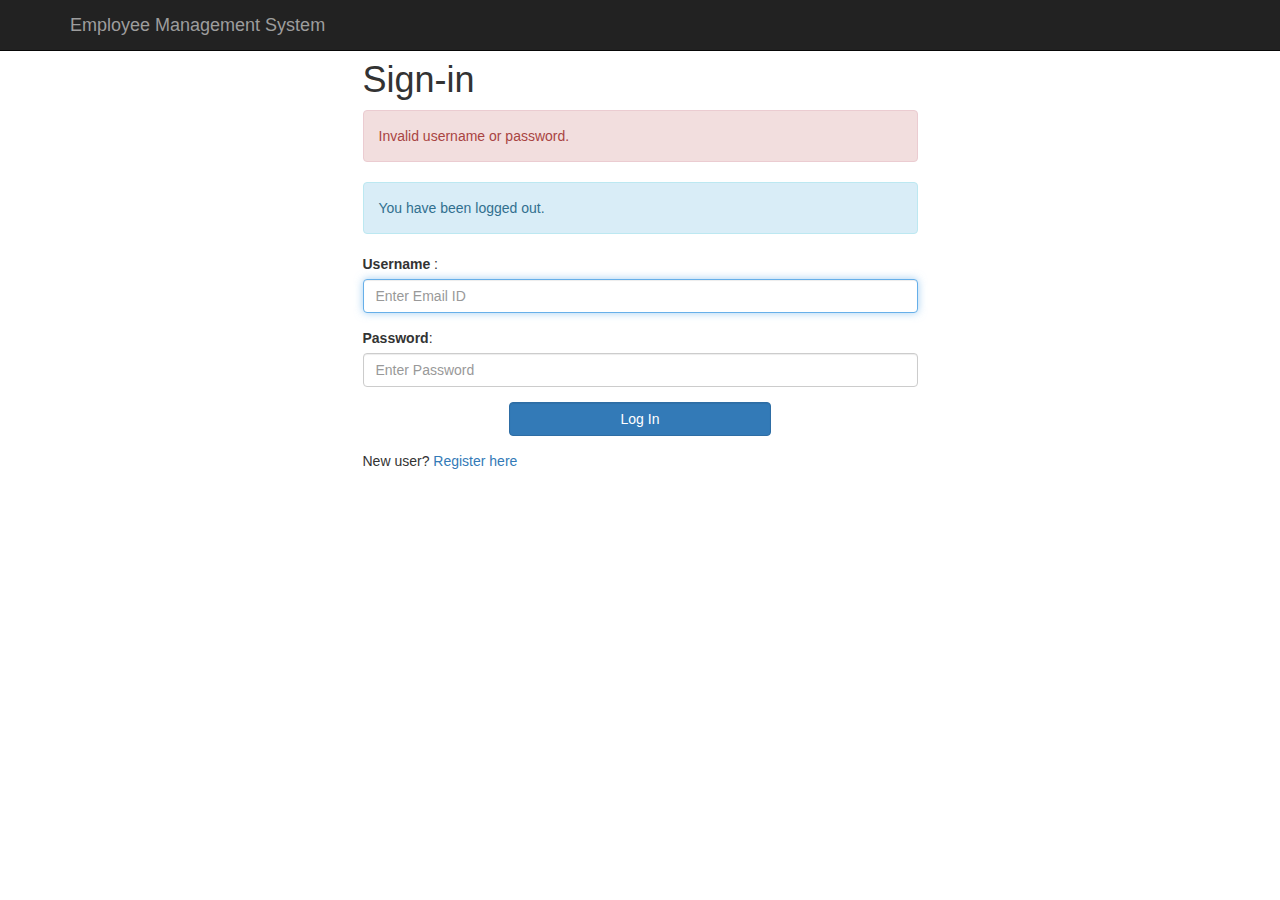
<file: src/main/resources/templates/login.html>
<!DOCTYPE html>
<html>
<head>
<meta charset="ISO-8859-1">
<title>Registration and Login App</title>

<link rel="stylesheet"
	href="https://maxcdn.bootstrapcdn.com/bootstrap/3.3.7/css/bootstrap.min.css"
	integrity="sha384-BVYiiSIFeK1dGmJRAkycuHAHRg32OmUcww7on3RYdg4Va+PmSTsz/K68vbdEjh4u"
	crossorigin="anonymous">
	
</head>
<body>

	<!-- create navigation bar ( header) -->
	<nav class="navbar navbar-inverse navbar-fixed-top">
		<div class="container">
			<div class="navbar-header">
				<button type="button" class="navbar-toggle collapsed"
					data-toggle="collapse" data-target="#navbar" aria-expanded="false"
					aria-controls="navbar">
					<span class="sr-only">Toggle navigation</span> <span
						class="icon-bar"></span> <span class="icon-bar"></span> <span
						class="icon-bar"></span>
				</button>
				<a class="navbar-brand" href="#" th:href="@{/}">Employee Management System</a>
			</div>
		</div>
	</nav>
	
	<br>
	<br>
	<div class = "container">
		<div class = "row">
			<div class = "col-md-6 col-md-offset-3">
				
				<h1> Sign-in </h1>
				<form th:action="@{/login}" autocomplete="off" method="post">
					
					<!-- error message -->
					<div th:if="${param.error}">
						<div class="alert alert-danger">Invalid username or
							password.</div>
					</div>
				
					<!-- logout message -->
					<div id="param.logout" th:if="${param.logout}">
						<div class="alert alert-info">You have been logged out.</div>
					</div>
					
					<div class = "form-group">
						<label for ="username"> Username </label> :
						<input type="text" class = "form-control" id ="username" name = "username"
						placeholder="Enter Email ID" autofocus="autofocus">
					</div>
					
					<div class="form-group">
						<label for="password">Password</label>: <input type="password"
							id="password" name="password" class="form-control"
							placeholder="Enter Password" />
					</div>
					
					<div class="form-group">
						<div class="row">
							<div class="col-sm-6 col-sm-offset-3">
								<input type="submit" name="login-submit" id="login-submit"
									class="form-control btn btn-primary" value="Log In" />
							</div>
						</div>
					</div>
				</form>
				<div class="form-group">
						<span>New user? <a href="/" th:href="@{/registration}">Register
								here</a></span>
				</div>
			</div>
		</div>
	</div>
<script>
	function message_func(){
		setTimeout(function(){ 
			document.getElementById("param.logout").innerHTML = "";
		}, 3000);
	}
	message_func()
	
</script>
	
</body>
</html>
</file>
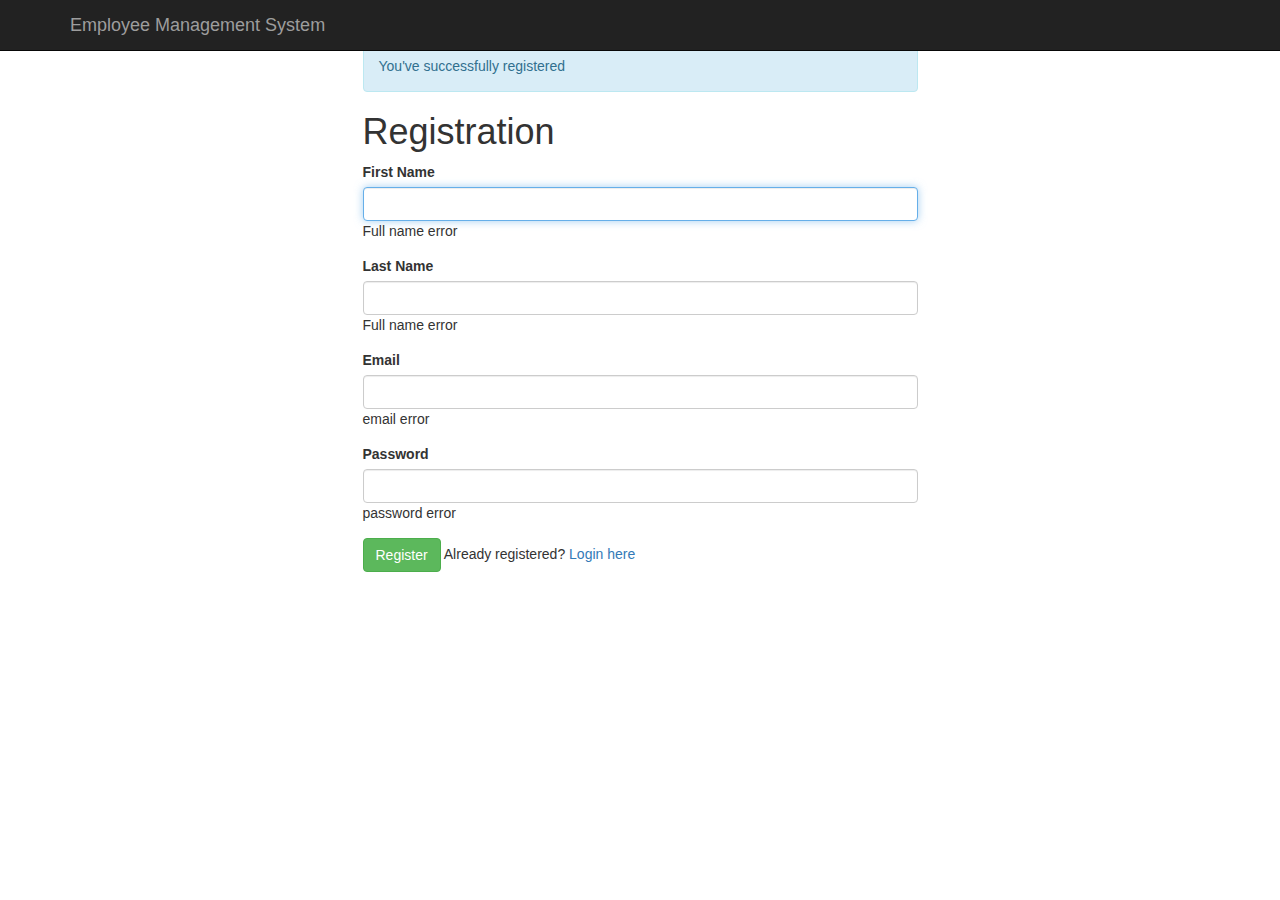
<file: src/main/resources/templates/registration.html>
<!DOCTYPE html>
<html>
<head>
<meta charset="ISO-8859-1">
<title>Registration</title>
<link rel="stylesheet"
	href="https://maxcdn.bootstrapcdn.com/bootstrap/3.3.7/css/bootstrap.min.css"
	integrity="sha384-BVYiiSIFeK1dGmJRAkycuHAHRg32OmUcww7on3RYdg4Va+PmSTsz/K68vbdEjh4u"
	crossorigin="anonymous">
</head>
<body>

	<!-- create navigation bar ( header) -->
	<nav class="navbar navbar-inverse navbar-fixed-top">
		<div class="container">
			<div class="navbar-header">
				<button type="button" class="navbar-toggle collapsed"
					data-toggle="collapse" data-target="#navbar" aria-expanded="false"
					aria-controls="navbar">
					<span class="sr-only">Toggle navigation</span> <span
						class="icon-bar"></span> <span class="icon-bar"></span> <span
						class="icon-bar"></span>
				</button>
				<a class="navbar-brand" href="#" th:href="@{/}">Employee Management System</a>
			</div>
		</div>
	</nav>

<br>
<br>
	<!-- Create HTML registration form -->
	<div class="container">
		<div class="row">
			<div class="col-md-6 col-md-offset-3">

				<!-- success message -->
				<div th:if="${param.success}">
					<div class="alert alert-info">You've successfully registered
						</div>
				</div>

				<h1>Registration</h1>

				<form th:action="@{/registration}" autocomplete="off" method="post" th:object="${user}">
					<div class="form-group">
						<label class="control-label" for="firstName"> First Name </label>
						<input id="firstName" class="form-control" th:field="*{firstName}"
							required autofocus="autofocus" />
							<span th:if="${#fields.hasErrors('firstName')}" th:errors="*{firstName}">Full name error</span>
					</div>

					<div class="form-group">
						<label class="control-label" for="lastName"> Last Name </label> <input
							id="lastName" class="form-control" th:field="*{lastName}"
							required autofocus="autofocus" />
							<span th:if="${#fields.hasErrors('lastName')}" th:errors="*{lastName}">Full name error</span>
					</div>

					<div class="form-group">
						<label class="control-label" for="email"> Email </label> <input
							id="email" class="form-control" th:field="*{email}" required
							autofocus="autofocus" />
							<span th:if="${#fields.hasErrors('email')}" th:errors="*{email}">email error</span>
					</div>

					<div class="form-group">
						<label class="control-label" for="password"> Password </label> <input
							id="password" class="form-control" type="password"
							th:field="*{password}" required autofocus="autofocus" />
							<span th:if="${#fields.hasErrors('password')}" th:errors="*{password}">password error</span>
						</div>

					<div class="form-group">
						<button type="submit" class="btn btn-success">Register</button>
						<span>Already registered? <a href="/" th:href="@{/login}">Login
								here</a></span>
					</div>
				</form>
			</div>
		</div>
	</div>
</body>
</html>
</file>
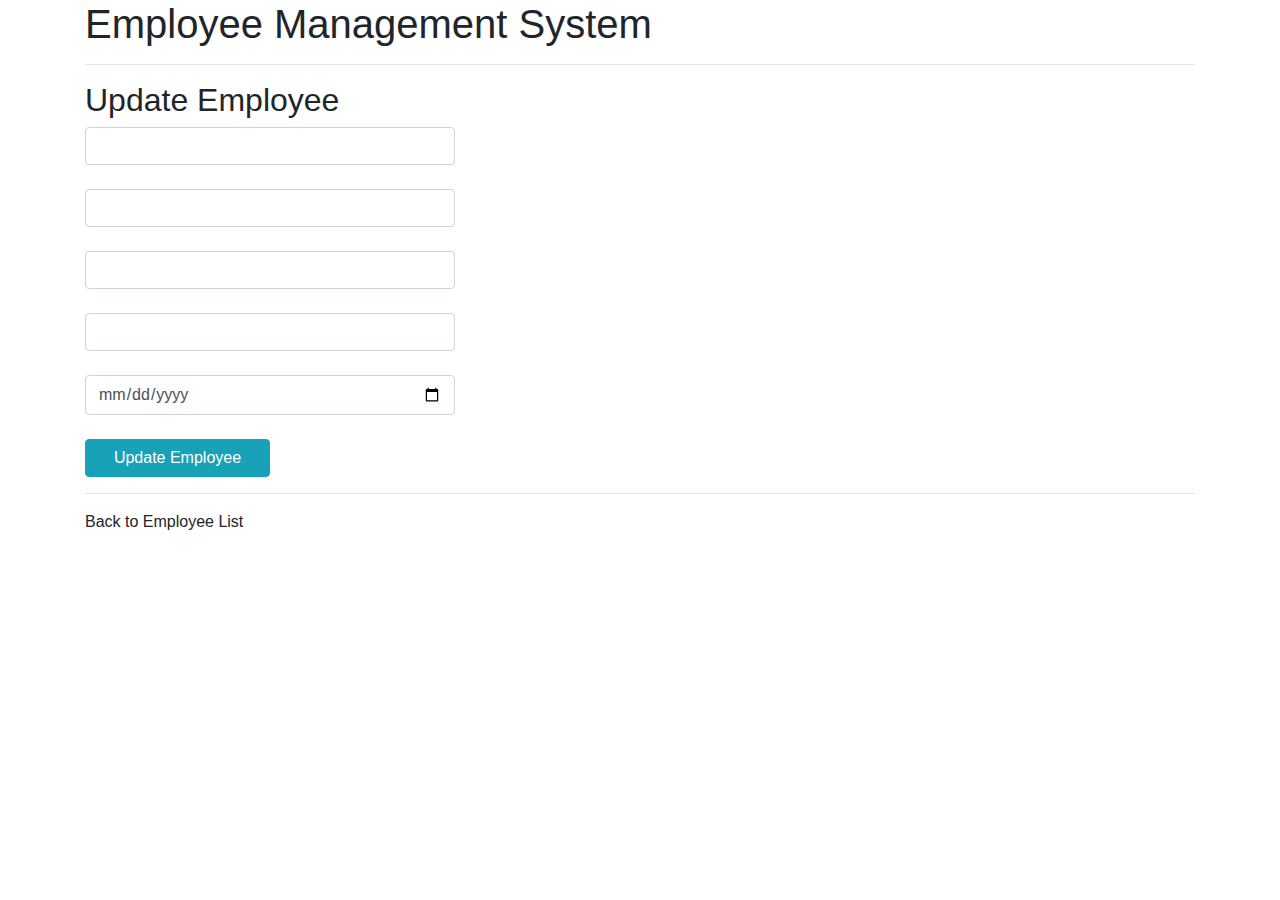
<file: src/main/resources/templates/update_employee.html>
<!DOCTYPE html>
<html lang="en" xmlns:th="http://www.thymeleaf.org">
<head>
<meta charset="ISO-8859-1">
<title>Employee Management System</title>

<link rel="stylesheet"
	href="https://stackpath.bootstrapcdn.com/bootstrap/4.1.3/css/bootstrap.min.css">
</head>
<body>
	<div class="container">
		<h1>Employee Management System</h1>
		<hr>
		<h2>Update Employee</h2>

		<form action="#" th:action="@{/updateEmployee}" autocomplete="off" th:object="${employee}"
			method="POST">
			
			<!-- Add hidden form field to handle update -->
			<input type="hidden" th:field="*{id}" />
			
			<input type="text" th:field="*{firstName}" class="form-control mb-4 col-4">
				
				<input type="text" th:field="*{lastName}" required class="form-control mb-4 col-4">
				
				<input type="text" th:field="*{email}" required class="form-control mb-4 col-4">
				
				<input type="text" th:field="*{skills}" required class="form-control mb-4 col-4">

				<input type="date" th:field="*{doj}" required class="form-control mb-4 col-4">

				<button type="submit" class="btn btn-info col-2"> Update Employee</button>
		</form>
		
		<hr>
		
		<a th:href = "@{/employees}"> Back to Employee List</a>
	</div>
</body>
</html>
</file>
